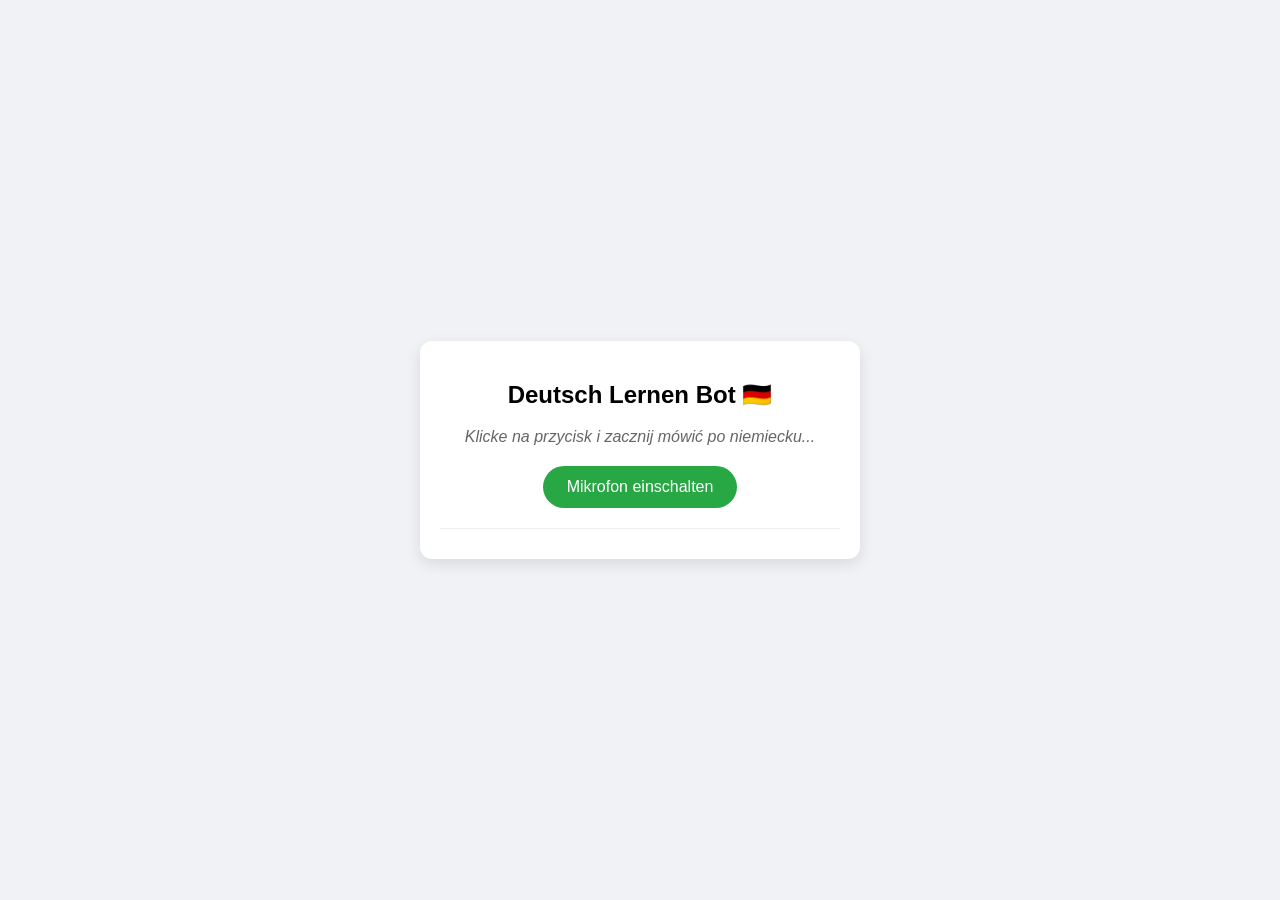
<file: bot.html>
<!DOCTYPE html>
<html lang="de">
<head>
    <meta charset="UTF-8">
    <meta name="viewport" content="width=device-width, initial-scale=1.0">
    <title>Deutsch Lernen Bot</title>
    <style>
        body { font-family: 'Segoe UI', sans-serif; background: #f0f2f5; display: flex; justify-content: center; align-items: center; height: 100vh; margin: 0; }
        .chat-container { width: 400px; background: white; border-radius: 12px; box-shadow: 0 5px 15px rgba(0,0,0,0.1); padding: 20px; text-align: center; }
        #status { color: #666; margin-bottom: 20px; font-style: italic; }
        .btn { background: #28a745; color: white; border: none; padding: 12px 24px; font-size: 16px; border-radius: 30px; cursor: pointer; transition: background 0.2s; }
        .btn:hover { background: #218838; }
        #output { margin-top: 20px; text-align: left; max-height: 200px; overflow-y: auto; border-top: 1px solid #eee; padding-top: 10px; }
    </style>
</head>
<body>

<div class="chat-container">
    <h2>Deutsch Lernen Bot 🇩🇪</h2>
    <p id="status">Klicke na przycisk i zacznij mówić po niemiecku...</p>
    <button class="btn" id="start-btn">Mikrofon einschalten</button>
    <div id="output"></div>
</div>

<script>
    const startBtn = document.getElementById('start-btn');
    const statusText = document.getElementById('status');
    const outputDiv = document.getElementById('output');

    const SpeechRecognition = window.SpeechRecognition || window.webkitSpeechRecognition;
    
    if (!SpeechRecognition) {
        statusText.innerText = "Twoja przeglądarka nie wspiera rozpoznawania mowy. Użyj Chrome lub Edge.";
        startBtn.disabled = true;
    } else {
        const recognition = new SpeechRecognition();
        recognition.lang = 'de-DE'; // Słuchanie po niemiecku
        recognition.interimResults = false;

        function powiedz(tekst) {
            const tekstDoPowiedzenia = new SpeechSynthesisUtterance(tekst);
            tekstDoPowiedzenia.lang = 'de-DE'; // Mówienie po niemiecku
            window.speechSynthesis.speak(tekstDoPowiedzenia);
            dodajLog("Bot", tekst);
        }

        startBtn.addEventListener('click', () => {
            recognition.start();
            statusText.innerText = "Ich höre zu... (Słucham...)";
            startBtn.disabled = true;
        });

        recognition.onresult = (event) => {
            const wynik = event.results[0][0].transcript;
            dodajLog("Du", wynik);
            odpowiedzBot(wynik.toLowerCase());
        };

        recognition.onend = () => {
            statusText.innerText = "Klicke na przycisk i zacznij mówić...";
            startBtn.disabled = false;
        };

        function odpowiedzBot(wypowiedz) {
            if (wypowiedz.includes("hallo") || wypowiedz.includes("guten tag")) {
                powiedz("Hallo! Wie kann ich dir heute helfen?");
            } else if (wypowiedz.includes("wie geht es dir") || wypowiedz.includes("wie geht's")) {
                powiedz("Mir geht es sehr gut, danke! Und wie geht es dir?");
            } else if (wypowiedz.includes("wie heißt du") || wypowiedz.includes("wer bist du")) {
                powiedz("Ich bin dein KI-Bot zum Deutschlernen.");
            } else if (wypowiedz.includes("gut") || wypowiedz.includes("super")) {
                powiedz("Das freut mich zu hören!");
            } else {
                powiedz("Das ist interessant, aber ich habe dich nicht ganz verstanden. Kannst du das anders sagen?");
            }
        }

        function dodajLog(kto, tekst) {
            const p = document.createElement('p');
            p.innerHTML = `<strong>${kto}:</strong> ${tekst}`;
            outputDiv.appendChild(p);
            outputDiv.scrollTop = outputDiv.scrollHeight;
        }
    }
</script>

</body>
</html>
</file>
